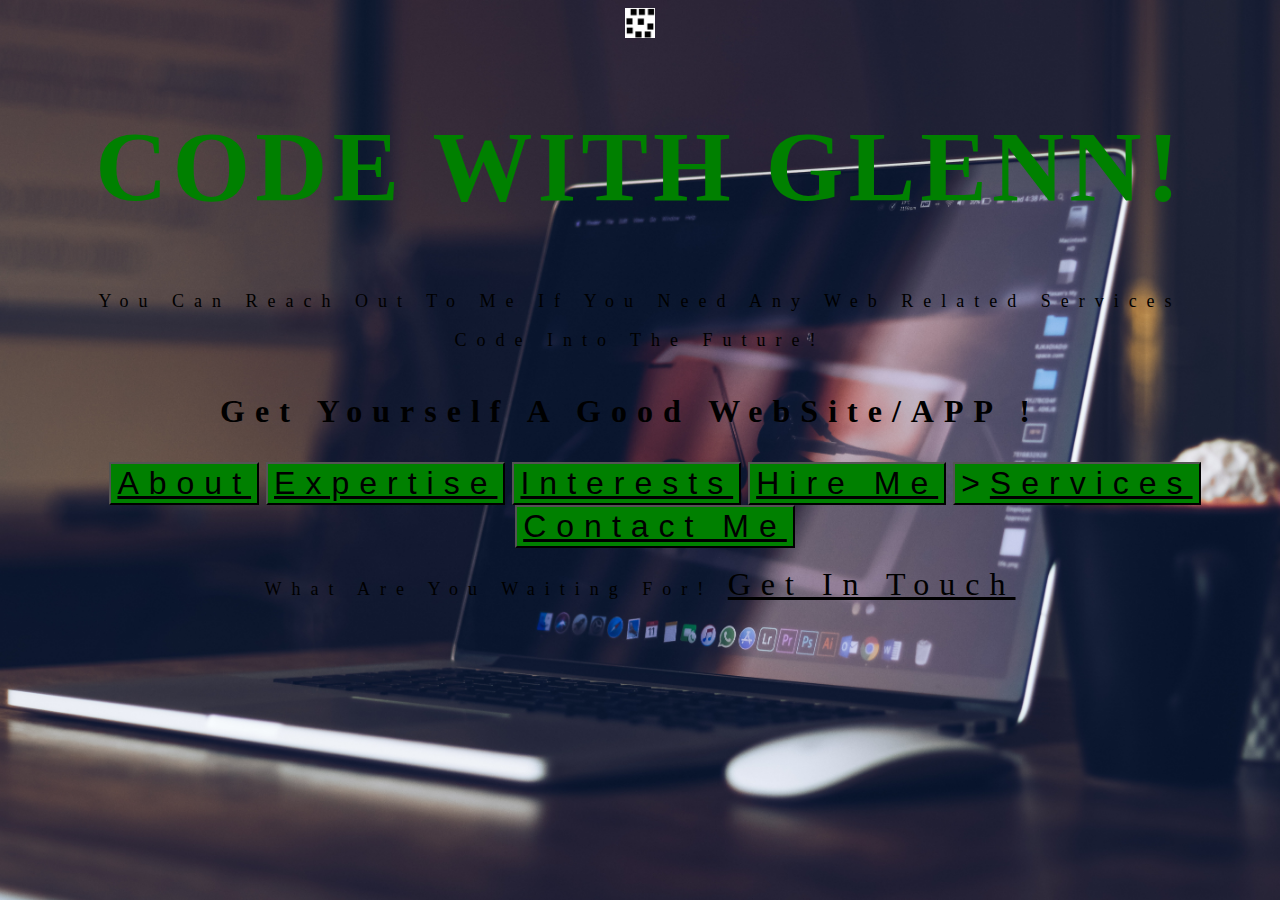
<file: index.html>
<!DOCTYPE html>
<html lang="en">
    <head>
        <link rel="stylesheet" href="style.css">
        <title>codewithglenn</title>
    </head>
    <body>
        <div class="container">
            <img src="images/logo.jpg" alt="" class="logo">
            <h1>G</h1>
            <div>
                <p>You Can Reach Out To Me If You Need Any Web Related Services</p>
                <p><bold>Code Into The Future!</bold></p>
                <h3>Get Yourself A Good WebSite/APP !</h3>
            </div>
            <div id="me">
                <nav>
                    <button><a href="about.html">About</a></button>
                    <button><a href="expertise.html">Expertise</a></button>
                    <button><a href="interest.html">Interests</a></button>
                    <button><a href="">Hire Me</a></button>
                    <button>><a href="">Services</a></button>
                    <button><a href="contact.html">Contact Me</a></button>
                </nav>
                <p>What Are You Waiting For!
                    <a href=""><span>Get In Touch</span></a></p>
            </div>
            <script src="script.js"></script></div>
    </body>
</html>
</file>
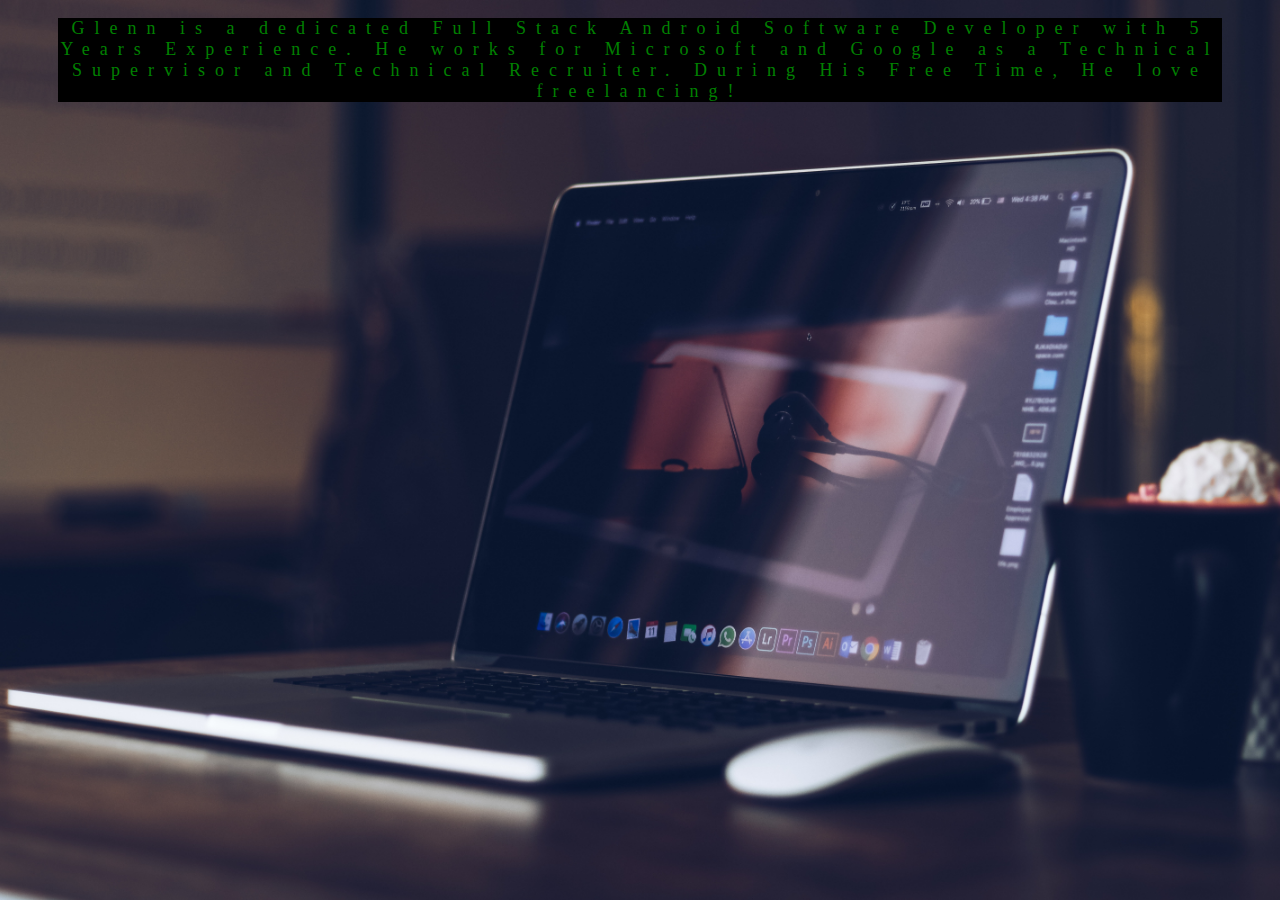
<file: about.html>
<!DOCTYPE html>
<html lang="en">
    <head>
        <link rel="stylesheet" href="style.css">
        <title></title>
    </head>
    <body>
        <p id="about">Glenn is a dedicated Full Stack Android Software Developer with 5 Years Experience. He works for Microsoft and Google as a Technical Supervisor and Technical Recruiter. During His Free Time, He love freelancing!</p>
        <iframe src="https://www.linkedin.com/embed/feed/update/urn:li:share:6940076887679332352" height="290" width="504" frameborder="0" allowfullscreen="" title="Embedded post"></iframe>
        <script src="script.js"></script></div>
    </body>
</html>
</file>
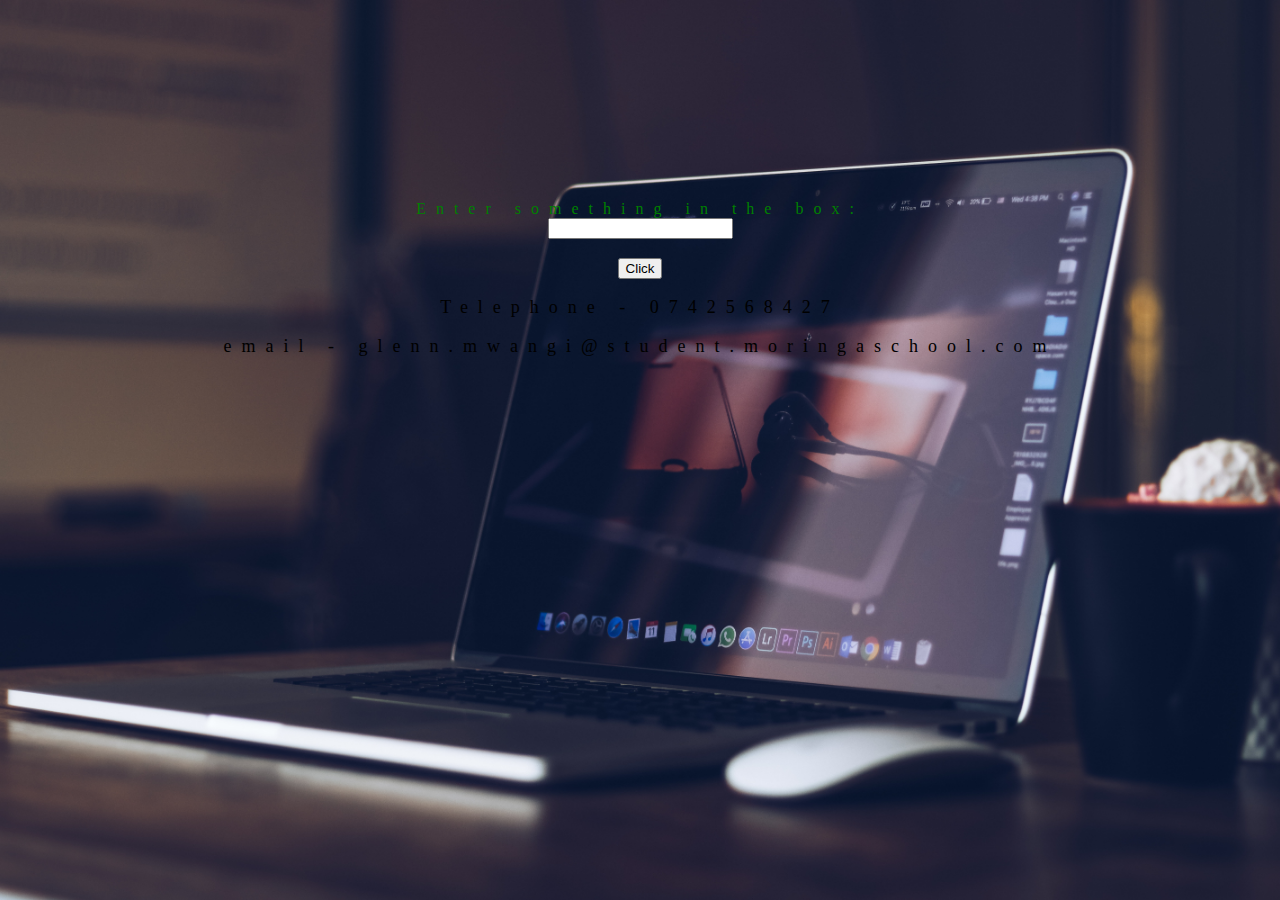
<file: contact.html>
<!DOCTYPE html>
<html>
    <head>
    <title></title>
    <link rel="stylesheet" href="style.css">
    </head>
    <body id="contact">
    <form name="myform" action="" method="get">Enter something in the box: <br>
    <input type="text" name="inputbox" value=""><P>
    <input type="button" name="button" value="Click" onClick="testResults(this.form)">
    </form>
    <p>Telephone - 0742568427</p>
    <p>email - glenn.mwangi@student.moringaschool.com</p>
</body>
    </HTML>
</file>
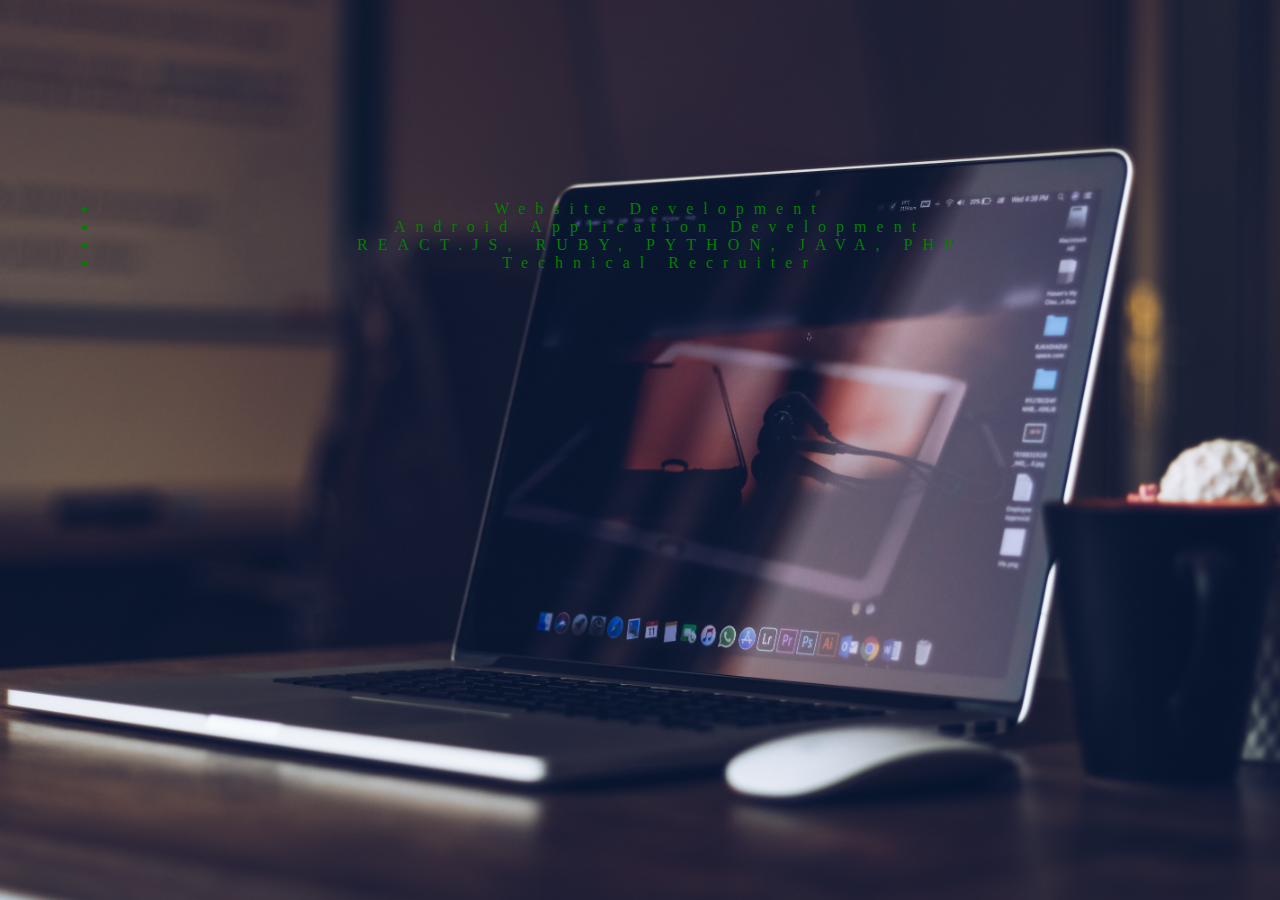
<file: expertise.html>
<!DOCTYPE html>
<html lang="en">
    <head>
        <link rel="stylesheet" href="style.css">
        <title>codewithglenn</title>
    </head>
    <body>
        <ul id="expertise">
            <li>Website Development</li>
            <li>Android Application Development</li>
            <li>REACT.JS, RUBY, PYTHON, JAVA, PHP</li>
            <li>Technical Recruiter</li>
        </ul>
        <script src="script.js"></script></div>
    </body>
</html>
</file>
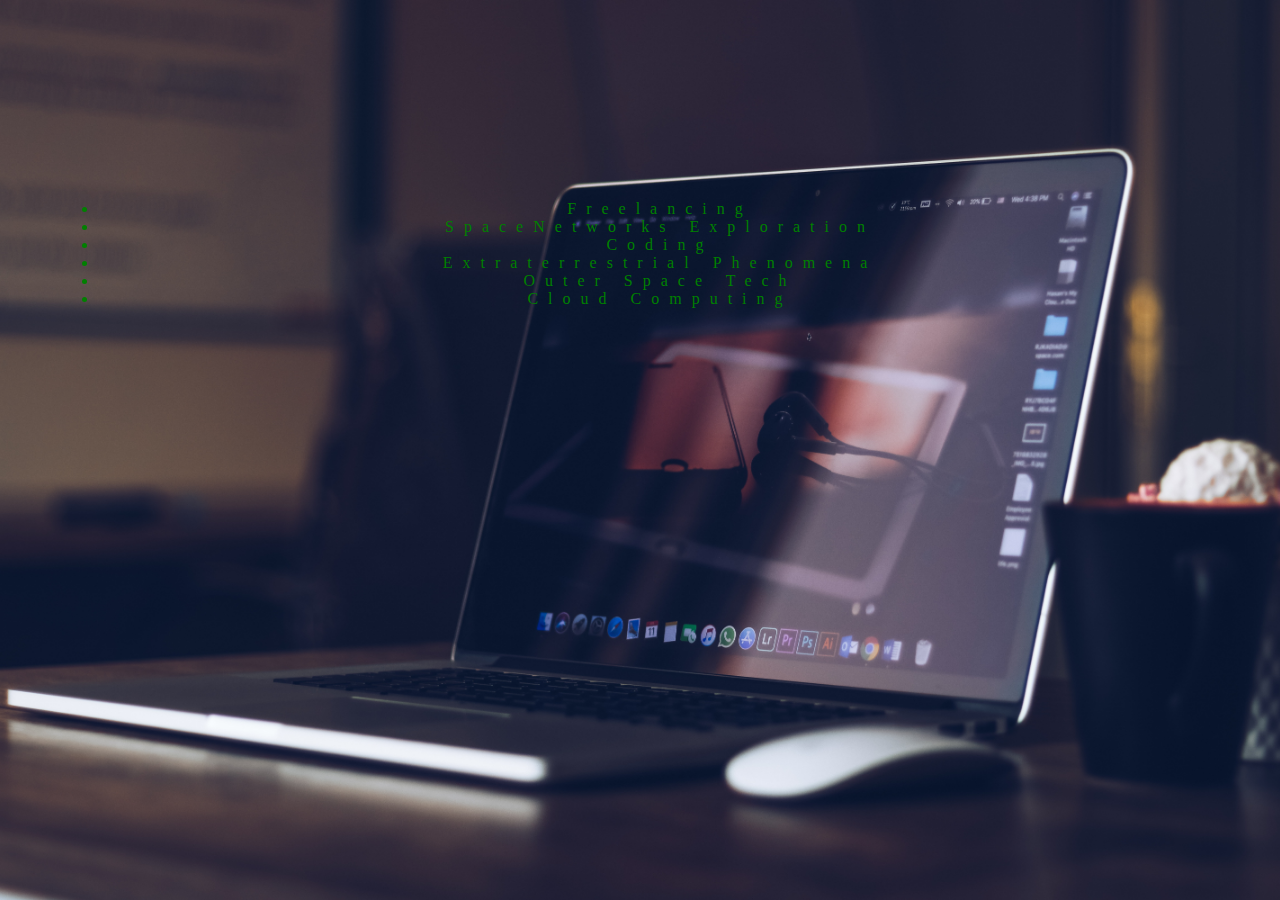
<file: interest.html>
<!DOCTYPE html>
<html lang="en">
    <head>
        <link rel="stylesheet" href="style.css">
        <title>codewithglenn</title>
    </head>
    <body>
       <ul id="interest">
           <li>Freelancing</li>
           <li>SpaceNetworks Exploration</li>
           <li>Coding</li>
           <li>Extraterrestrial Phenomena</li>
           <li>Outer Space Tech</li>
           <li>Cloud Computing</li>
       </ul>
       <script src="script.js"></script></div>
    </body>
</html>
</file>
<file: style.css>
html { 
    background: url(images/pexels-hasan-albari-1229861.jpg) no-repeat center center fixed; 
    -webkit-background-size: cover;
    -moz-background-size: cover;
    -o-background-size: cover;
    background-size: cover;
    background-color: black;
  }
body {
    text-align: center;
    box-sizing: border-box;
}
h1 {
    text-align: center;
    color: green;
    font-size: 100px;
    letter-spacing: 5px;
}
button {
   background-color: green;
   font-family: 'Gill Sans', 'Gill Sans MT', Calibri, 'Trebuchet MS', sans-serif;
   text-decoration: black;
   letter-spacing: 10px;
   font-size: xx-large;
   font-weight: 200;
   font-style: normal;
}
h3 {
   font-family: Georgia, 'Times New Roman', Times, serif;
   padding-left: 10px;
   padding-right: 30px;
   padding-top: 10px;
   color: black;
   letter-spacing: 10px;
   font-size: xx-large;
   font-style: normal;
}
nav {
    float: center;
    margin-left: 30px;
    display: block;
    text-align: center;
    letter-spacing: 3px;
    color: black;
}
a {
    font-size: xx-large;
    color: black;
}
.logo {
    width: 30px;
    cursor: pointer;

}
p {
    letter-spacing: 10px;
    font-size: large;
    font-weight: 200;
    font-style: normal;
    color: black;
}
#about {
    background-color: black;
    color: green;
    background-size: 0in;
    margin-left: 50px;
    margin-right: 50px;
    text-align: center;  
}
#expertise {
    background-size: 0in;
    margin-top: 200px;
    margin-left: 50px;
    margin-right: 50px;
    text-align: center; 
    letter-spacing: 10px;
    color: green;
}
#interest {
    background-size: 0in;
    margin-top: 200px;
    margin-left: 50px;
    margin-right: 50px;
    text-align: center; 
    letter-spacing: 10px;
    color: green;
}
#contact {
    background-size: 0in;
    margin-top: 200px;
    margin-left: 50px;
    margin-right: 50px;
    text-align: center; 
    letter-spacing: 10px;
    color: green;
}
</file>
